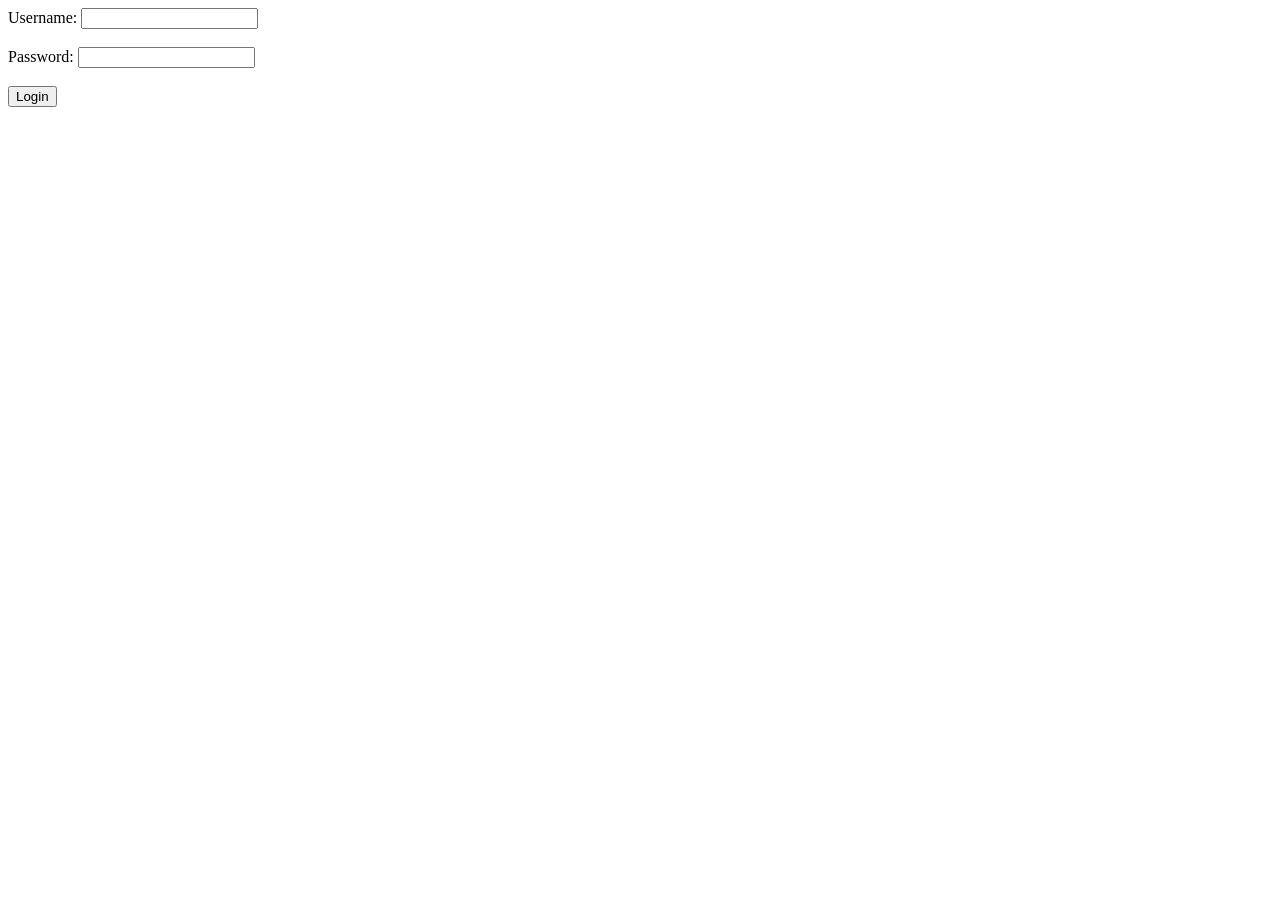
<file: login.html>
<!DOCTYPE html>
<html lang="en">
<head>
    <meta charset="UTF-8">
    <meta name="viewport" content="width=device-width, initial-scale=1.0">
    <title>login</title>
</head>
<body>
      <from action="" method="post">
        <label for="username">Username:</label>
        <input type="text" id="username" name="username" required><br><br>
        <label for="password">Password:</label>
        <input type="password" id="password" name="password" required><br><br>
        <input type="submit" value="Login">
        </from>
</body>
</html>
</file>
